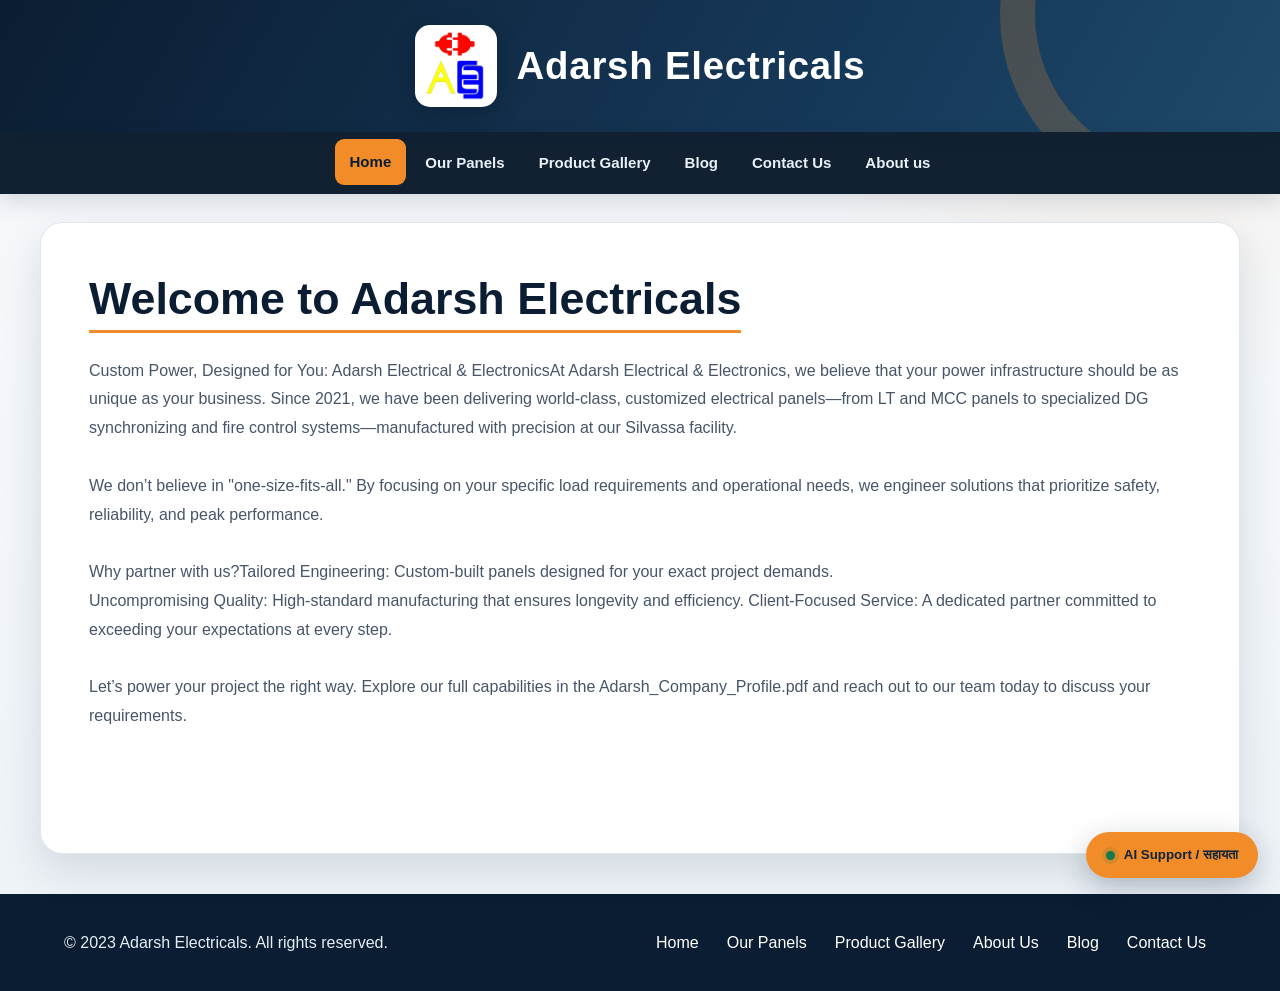
<file: index.html>
<!DOCTYPE html>
<html lang="en">
<head>
    <meta charset="UTF-8">
    <meta name="viewport" content="width=device-width, initial-scale=1.0">
    <title>Main - Adarsh Electricals</title>
    <style>
    .header {
        background-color: #999;
        padding: 20px;
        border-radius: 5px;
        box-shadow: 0 2px 4px rgba(0, 0, 0, 0.1);
        text-align: center;
    }
        .header img{
         width: 100px;
        height: 100px;
        border-radius: 12%;
        margin-right: 10px;
        align-items: left;
        justify-content: left;
        text-align: left;
        vertical-align: middle;
        display: inline-block;
    }
    .content{
        background-color: #333;
        color: white;
        padding: 20px;
        border-radius: 5px;
    }
    .footer {
        background-color: #fff;
        color: black;
        padding: 10px;
        border-radius: 10px;
        height: 100%;
        width: 100%;
        display: flex;
        text-align: center;
    }
    .navigation-bar {
        background-color: #777;
        padding: 10px 0;
        display: inline;
        text-align: center;
        justify-content: center;
        align-items: center;
    }
    .navigation-bar ul{
        list-style: none;
        padding: 0;
        margin: 0;
        display: flex;
        justify-content: center;
        gap: 20px;
    }
    .navigation-bar li{
        margin: 0;
        padding: 0;
    }
    .navigation-bar a{
        text-decoration: none;
        color: red;
    }
    .h1 {
        color: white;
        text-align: center;
    }
     .footer ul {
        list-style: none;
        padding: 0;
        margin: 0;
        display: flex;
        justify-content: center;
        gap: 20px;
    }
     .footer a {
        text-decoration: none;
        color: blue;
    }
    .navigation-bar a:hover {
        color: blue;
        transition: color 0.3s ease;
        text-decoration: underline;
    }
    </style>
    <link rel="stylesheet" href="upgrade.css">
    <script src="upgrade.js" defer></script>

    <link rel="stylesheet" href="support-widget.css">
    <script src="support-config.js" defer></script>
    <script src="support-widget.js" defer></script>
</head>
<body>
    <div class="header">
        <img src="adarsh-logo.jpeg" alt="LOGO" width="100" height="100">
        <h1><u>Adarsh Electricals</u></h1>
    </div>
    <br>
    <div class="navigation-bar">
    <nav>
        <ul>
            <li><a href="index.html">Home</a></li>
            <li><a href="ourpanels.html">Our Panels</a></li>
            <li><a href="productgallery.html">Product Gallery</a></li>
            <li><a href="blog.html">Blog</a></li>
            <li><a href="contactus.html">Contact Us</a></li>
            <li><a href="aboutus.html">About us</a></li>
        </ul>
    </nav>
    </div>
     <br><br>
     <div class="content">
            <h1><u>Welcome to Adarsh Electricals</u></h1>
    <p>Custom Power, Designed for You: Adarsh Electrical & ElectronicsAt Adarsh Electrical & Electronics, we believe that your power infrastructure should be as unique as your business. Since 2021, we have been delivering world-class, customized electrical panels—from LT and MCC panels to specialized DG synchronizing and fire control systems—manufactured with precision at our Silvassa facility.<br><br>  We don’t believe in "one-size-fits-all." By focusing on your specific load requirements and operational needs, we engineer solutions that prioritize safety, reliability, and peak performance.<br><br>  Why partner with us?Tailored Engineering: Custom-built panels designed for your exact project demands.<br>  Uncompromising Quality: High-standard manufacturing that ensures longevity and efficiency.  Client-Focused Service: A dedicated partner committed to exceeding your expectations at every step.<br><br>  Let’s power your project the right way. Explore our full capabilities in the Adarsh_Company_Profile.pdf and reach out to our team today to discuss your requirements.<br><br></p>
    <br>
</div>
    <div class="footer">
        <p>&copy; 2023 Adarsh Electricals. All rights reserved.</p>
        <div class="footer-menue">
            <ul>
                <li><a href="index.html">Home</a></li>
                <li><a href="ourpanels.html">Our Panels</a></li>
                <li><a href="productgallery.html">Product Gallery</a></li>
                <li><a href="aboutus.html">About Us</a></li>
                <li><a href="blog.html">Blog</a></li>
                <li><a href="contactus.html">Contact Us</a></li>
            </ul>
    </div>
</body>
</html>
</file>
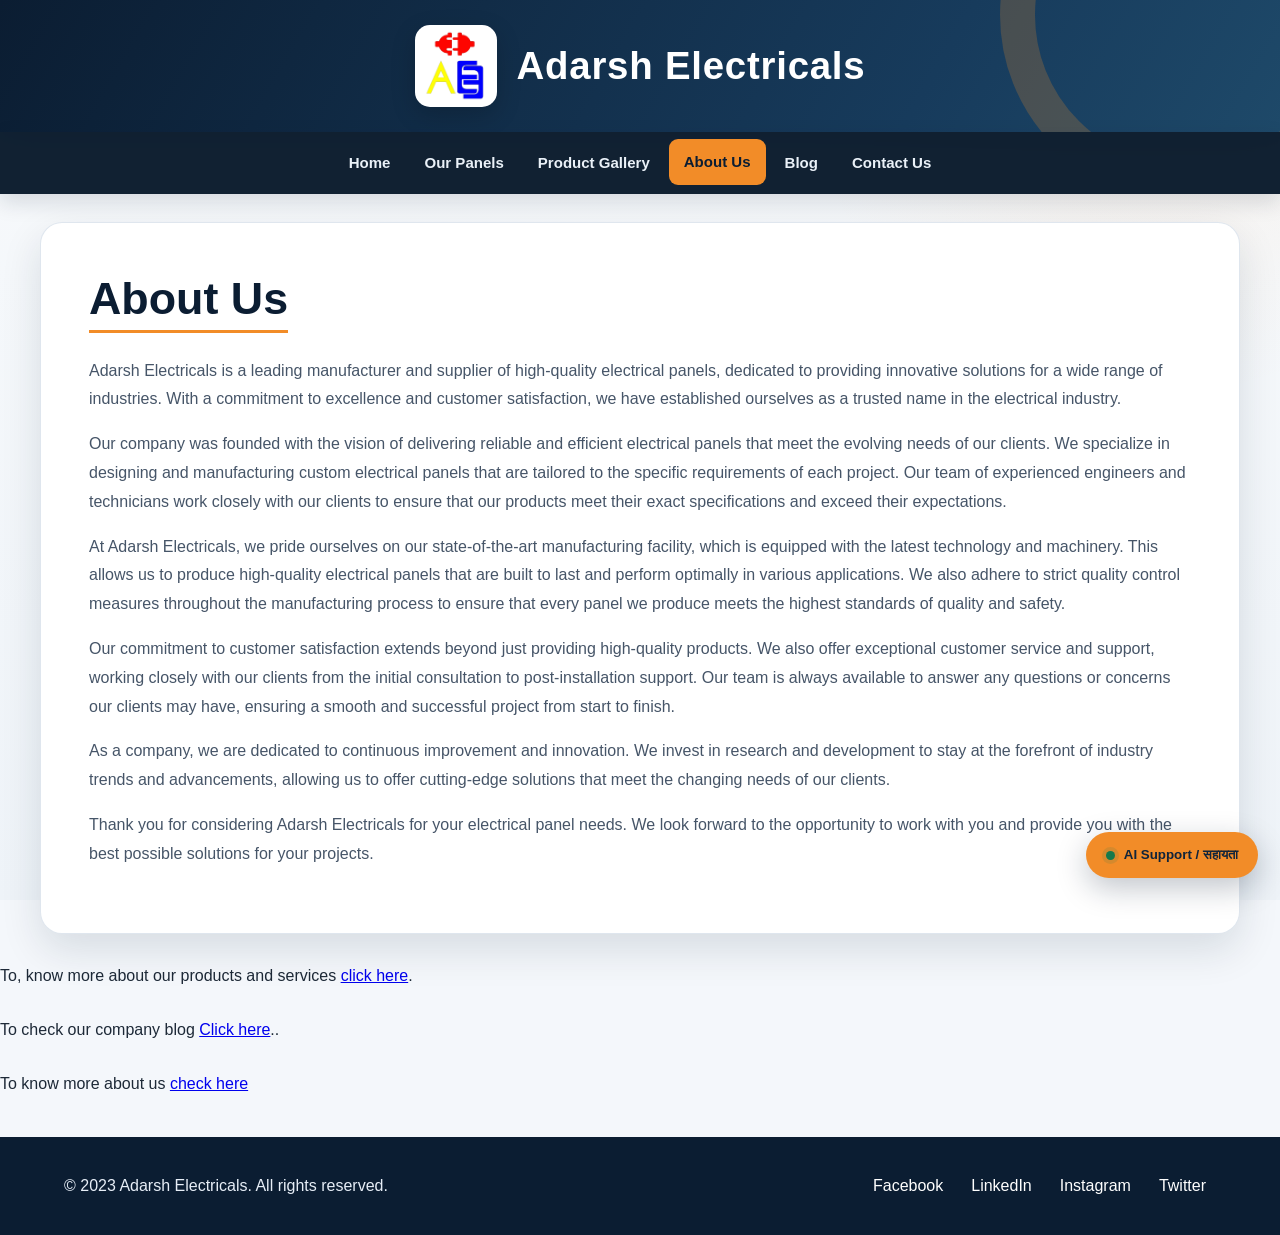
<file: aboutus.html>
<!DOCTYPE html>
<html lang="en">
<head>
    <meta charset="UTF-8">
    <meta name="viewport" content="width=device-width, initial-scale=1.0">
    <title>About Us - Adarsh Electricals</title>
    <style>
    .header {
        background-color: #999;
        padding: 20px;
        border-radius: 5px;
        box-shadow: 0 2px 4px rgba(0, 0, 0, 0.1);
        text-align: center;
    }
        .header img{
         width: 100px;
        height: 100px;
        border-radius: 12%;
        margin-right: 10px;
        align-items: left;
        justify-content: left;
        text-align: left;
        vertical-align: middle;
        display: inline-block;
    }
    .content{
        background-color: #333;
        color: white;
        padding: 20px;
        border-radius: 5px;
    }
    .navigation-bar {
        background-color: #777;
        padding: 10px 0;
        display: inline;
        text-align: center;
        justify-content: center;
        align-items: center;
    }
    .navigation-bar ul{
        list-style: none;
        padding: 0;
        margin: 0;
        display: flex;
        justify-content: center;
        gap: 20px;
    }
    .navigation-bar li{
        margin: 0;
        padding: 0;
    }
    .navigation-bar a{
        text-decoration: none;
        color: red;
    }
    .h1 {
        color: white;
        text-align: center;
    }
    .footer {
        background-color: #555;
        color: white;
        padding: 10px 0;
    }
     .footer ul {
        list-style: none;
        padding: 0;
        margin: 0;
        display: flex;
        justify-content: center;
        gap: 20px;
    }
    .navigation-bar a:hover {
        color: blue;
        transition: color 0.3s ease;
        text-decoration: underline;
    }
    </style>
    <link rel="stylesheet" href="upgrade.css">
    <script src="upgrade.js" defer></script>

    <link rel="stylesheet" href="support-widget.css">
    <script src="support-config.js" defer></script>
    <script src="support-widget.js" defer></script>
</head>
<body>
    <div class="header">
        <img src="adarsh-logo.jpeg" alt="logo" width="100" height="100">
        <h1><u>Adarsh Electricals</u></h1>
    </div>
    <br>
    <div class="navigation-bar">
        <nav>
            <ul>
                <li><a href="index.html">Home</a></li>
                <li><a href="ourpanels.html">Our Panels</a></li>
                <li><a href="productgallery.html">Product Gallery</a></li>
                <li><a href="aboutus.html">About Us</a></li>
                <li><a href="blog.html">Blog</a></li>
                <li><a href="contactus.html">Contact Us</a></li>
            </ul>
        </nav>
    </div>
    <br><br>
    <div class="content">
        <h1><u>About Us</u></h1>
        <p>Adarsh Electricals is a leading manufacturer and supplier of high-quality electrical panels, dedicated to providing innovative solutions for a wide range of industries. With a commitment to excellence and customer satisfaction, we have established ourselves as a trusted name in the electrical industry.</p>
        <p>Our company was founded with the vision of delivering reliable and efficient electrical panels that meet the evolving needs of our clients. We specialize in designing and manufacturing custom electrical panels that are tailored to the specific requirements of each project. Our team of experienced engineers and technicians work closely with our clients to ensure that our products meet their exact specifications and exceed their expectations.</p>
        <p>At Adarsh Electricals, we pride ourselves on our state-of-the-art manufacturing facility, which is equipped with the latest technology and machinery. This allows us to produce high-quality electrical panels that are built to last and perform optimally in various applications. We also adhere to strict quality control measures throughout the manufacturing process to ensure that every panel we produce meets the highest standards of quality and safety.</p>
        <p>Our commitment to customer satisfaction extends beyond just providing high-quality products. We also offer exceptional customer service and support, working closely with our clients from the initial consultation to post-installation support. Our team is always available to answer any questions or concerns our clients may have, ensuring a smooth and successful project from start to finish.</p>
        <p>As a company, we are dedicated to continuous improvement and innovation. We invest in research and development to stay at the forefront of industry trends and advancements, allowing us to offer cutting-edge solutions that meet the changing needs of our clients.</p>
        <p>Thank you for considering Adarsh Electricals for your electrical panel needs. We look forward to the opportunity to work with you and provide you with the best possible solutions for your projects.</p>
    </div>
    <br>
 <div class="links">


    <p>To, know more about our products and services <a href="ourpanels.html">click here</a>.<br><br>
    To check our company blog <a href="blog.html">Click here</a>..<br><br>
    To know more about us <a href="aboutus.html">check here</a></p>
    </div>
    <br>
    <div class="footer">
        <p>&copy; 2023 Adarsh Electricals. All rights reserved.</p>
        <ul>
            <li><a href="https://www.facebook.com/AdarshElectricals">Facebook</a></li>
            <li><a href="https://www.linkedin.com/company/adarsh-electricals/">LinkedIn</a></li>
            <li><a href="https://www.instagram.com/adarsh_electricals/">Instagram</a></li>
            <li><a href="https://twitter.com/adarsh_electricals">Twitter</a></li>
        </ul>
    </div>
    <br>

</body>
</html>
</file>
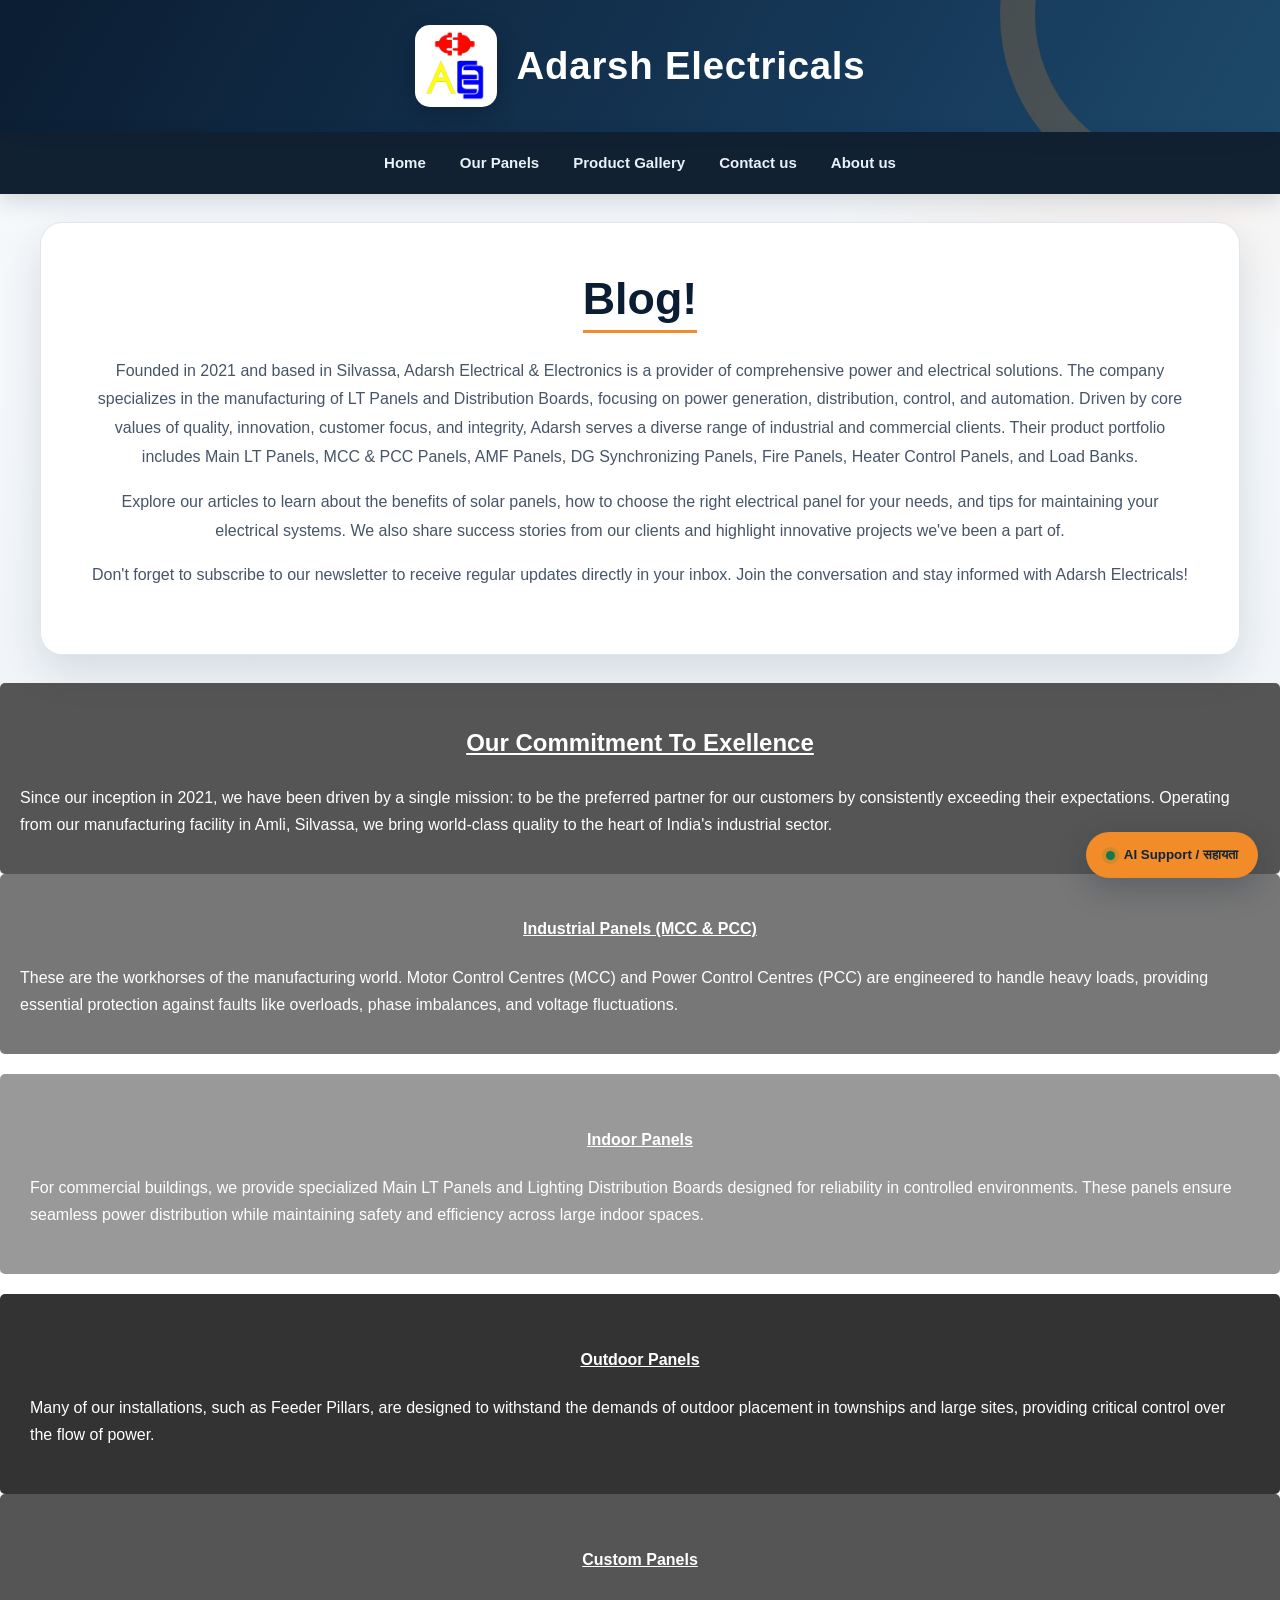
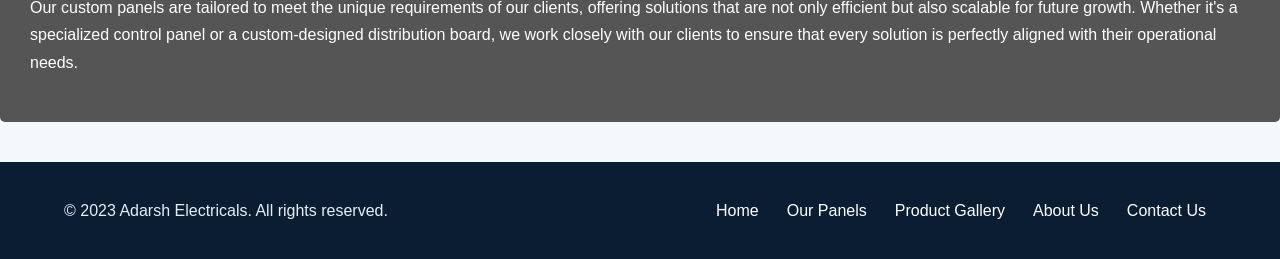
<file: blog.html>
<!DOCTYPE html>
<html lang="en">
<head>
    <meta charset="UTF-8">
    <meta name="viewport" content="width=device-width, initial-scale=1.0">
    <title>Blog - Adarsh Electricals</title>
    <style>
.header {
        background-color: #999;
        padding: 20px;
        border-radius: 5px;
        box-shadow: 0 2px 4px rgba(0, 0, 0, 0.1);
        text-align: center;
    }
        .header img{
         width: 100px;
        height: 100px;
        border-radius: 12%;
        margin-right: 10px;
        align-items: left;
        justify-content: left;
        text-align: left;
        vertical-align: middle;
        display: inline-block;
    }
    .content{
        background-color: #333;
        color: white;
        padding: 20px;
        border-radius: 5px;
    }
    .content h1 {
        color: white;
        text-align: center;
    }
    .content p {
        color: white;
        text-align: center;
    }
    .footer {
        background-color: #555;
        color: white;
        padding: 20px;
        border-radius: 5px;
        text-align: center;
    }
    .footer ul {
        list-style: none;
        padding: 0;
        margin: 0;
        display: flex;
        justify-content: center;
        gap: 20px;
    }
     .navigation-bar {
        background-color: #777;
        padding: 10px 0;
        display: inline;
        text-align: center;
        justify-content: center;
        align-items: center;
    }
    .navigation-bar {
        background-color: #777;
        padding: 10px 0;
        display: inline;
        text-align: center;
        justify-content: center;
        align-items: center;
        color:red;
    }
    .navigation-bar ul{
        list-style: none;
        padding: 0;
        margin: 0;
        display: flex;
        justify-content: center;
        gap: 20px;
        color:red;
    }
    .navigation-bar li{
        margin: 0;
        padding: 0;
    }
    .navigation-bar a{
        text-decoration: none;
        color: red;
    }
    .navigation-bar a:hover {
        color: blue;
        transition: color 0.3s ease;
        text-decoration: underline;
    }
    .promises{
        background-color: #555;
        color: white;
        padding: 20px;
        border-radius: 5px;
    }
    .industrial-panels{
        background-color: #777;
        color: white;
        padding: 20px;
        border-radius: 5px;
    }
    .indoor-panels{
        background-color: #999;
        color: white;
        padding: 30px;
        border-radius: 5px;
    }
    .outdoor-panels{
        background-color: #333;
        color: white;
        padding: 30px;
        border-radius: 5px;
    }
    .custom-panels{
        background-color: #555;
        color: white;
        padding: 30px;
        border-radius: 5px;
    }
    .h1, h2, h3, h4 {
        color: white;
        text-align: center;
    }
    .p {
        color: white;
        text-align: center;
    }
    .panels {
        display: flex;
        flex-direction: column;
        gap: 20px;
        background-color:#fff;
    }
     .footer ul {
        list-style: none;
        padding: 0;
        margin: 0;
        display: flex;
        justify-content: center;
        gap: 20px;
    }
     .footer ul li {
        margin: 0;
        padding: 0;
    }
     .footer ul li a {
        text-decoration: none;
        color: white;
    }
     .footer ul li a:hover {
        color: red;
        transition: color 0.3s ease;
        text-decoration: underline;
    }
     .container {
        background-color: red;
        color: white;
        padding: 20px;
        border-radius: 5px;
    }
    </style>
    <link rel="stylesheet" href="upgrade.css">
    <script src="upgrade.js" defer></script>

    <link rel="stylesheet" href="support-widget.css">
    <script src="support-config.js" defer></script>
    <script src="support-widget.js" defer></script>
</head>
<body>
    <div class="header">
        <img src="adarsh-logo.jpeg" alt="logo" width="100" height="100">
        <h1><u>Adarsh Electricals</u></h1>
    </div>
    <br>
    <div class="navigation-bar">
          <nav>
            <ul>
                <li><a href="index.html">Home</a></li>
                <li><a href="ourpanels.html">Our Panels</a></li>
                <li><a href="productgallery.html">Product Gallery</a></li>
                <li><a href="contactus.html">Contact us</a></li>
                <li><a href="aboutus.html">About us</a></li>
                
            </ul>
        </nav>
        </div>
    
    <br>
    <div class="content">
        <h1><u>Blog!</u></h1>
        <p>Founded in 2021 and based in Silvassa, Adarsh Electrical & Electronics is a provider of comprehensive power and electrical solutions. The company specializes in the manufacturing of LT Panels and Distribution Boards, focusing on power generation, distribution, control, and automation. Driven by core values of quality, innovation, customer focus, and integrity, Adarsh serves a diverse range of industrial and commercial clients. Their product portfolio includes Main LT Panels, MCC & PCC Panels, AMF Panels, DG Synchronizing Panels, Fire Panels, Heater Control Panels, and Load Banks.</p>
        <p>Explore our articles to learn about the benefits of solar panels, how to choose the right electrical panel for your needs, and tips for maintaining your electrical systems. We also share success stories from our clients and highlight innovative projects we've been a part of.</p>
        <p>Don't forget to subscribe to our newsletter to receive regular updates directly in your inbox. Join the conversation and stay informed with Adarsh Electricals!</p>
    </div>
    <br>
    <div class="promises">
        <h2><u>Our Commitment To Exellence</u></h2>
        <p>Since our inception in 2021, we have been driven by a single mission: to be the preferred partner for our customers by consistently exceeding their expectations. Operating from our manufacturing facility in Amli, Silvassa, we bring world-class quality to the heart of India's industrial sector.</p>
    </div>
    <br>
    <div class="panels">
        <div class="industrial-panels">
        <h4><u>Industrial Panels (MCC & PCC)</u></h4>
        <p>These are the workhorses of the manufacturing world. Motor Control Centres (MCC) and Power Control Centres (PCC) are engineered to handle heavy loads, providing essential protection against faults like overloads, phase imbalances, and voltage fluctuations.</p>  
    </div>
        
        <div class="indoor-panels">
            <h4><u>Indoor Panels</u></h4>
            <p>For commercial buildings, we provide specialized Main LT Panels and Lighting Distribution Boards designed for reliability in controlled environments. These panels ensure seamless power distribution while maintaining safety and efficiency across large indoor spaces.</p>
        </div>

        <div class="outdoor-panels">
            <h4><u>Outdoor Panels</u></h4>
                <p>Many of our installations, such as Feeder Pillars, are designed to withstand the demands of outdoor placement in townships and large sites, providing critical control over the flow of power.</p>
    </div>
    </div>
    <br>
    <div class="custom-panels">
        <h4><u>Custom Panels</u></h4>
        <p>Our custom panels are tailored to meet the unique requirements of our clients, offering solutions that are not only efficient but also scalable for future growth. Whether it's a specialized control panel or a custom-designed distribution board, we work closely with our clients to ensure that every solution is perfectly aligned with their operational needs.</p>
    </div>
    <br>
    <div class="footer">
        <p>&copy; 2023 Adarsh Electricals. All rights reserved.</p>
        <div class="footer-menue">
            <ul>
                <li><a href="index.html">Home</a></li>
                <li><a href="ourpanels.html">Our Panels</a></li>
                <li><a href="productgallery.html">Product Gallery</a></li>
                <li><a href="aboutus.html">About Us</a></li>
                <li><a href="contactus.html">Contact Us</a></li>
            </ul>
        </div>
    </div>
    
</body>
</html>
</file>
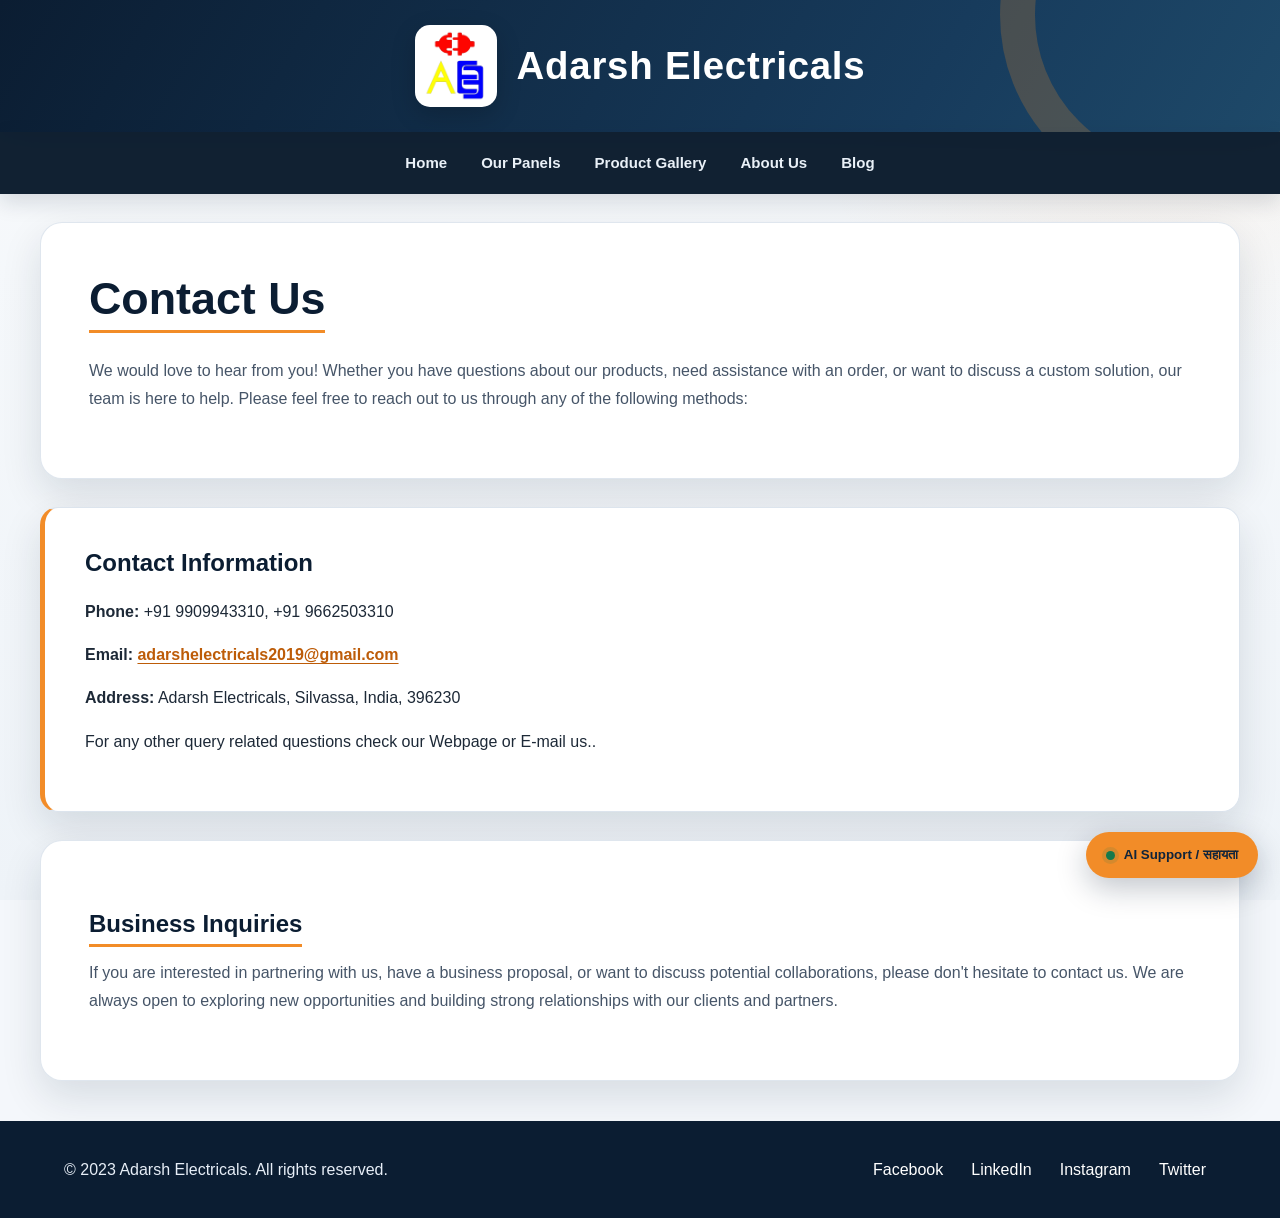
<file: contactus.html>
<!DOCTYPE html>
<html lang="en">
<head>
    <meta charset="UTF-8">
    <meta name="viewport" content="width=device-width, initial-scale=1.0">
    <title>Contactus - Adarsh Electricals</title>
<style>
    .contact-info {
        background-color: #999;
        padding: 20px;
        border-radius: 5px;
        box-shadow: 0 2px 4px rgba(0, 0, 0, 0.1);
    }
    .content {
        margin-bottom: 20px;
        background-color: #333;
        color: white;
        padding: 20px;
        border-radius: 5px;

    }
    .header {
        background-color: #555;
        color: white;
        padding: 10px 0;
        text-align: center;
    }
    .header img{
         width: 100px;
        height: 100px;
        border-radius: 12%;
        margin-right: 10px;
        align-items: left;
        justify-content: left;
        text-align: left;
        vertical-align: middle;
        display: inline-block;
    }
    .navigation-bar {
        background-color: #777;
        padding: 10px 0;
        display: inline;
        text-align: center;
        justify-content: center;
        align-items: center;
    }
    .navigation-bar ul {
        list-style: none;
        padding: 0;
        margin: 0;
        display: flex;
        justify-content: center;
        gap: 20px;
    }
    .navigation-bar li {
        margin: 0;
        padding: 0;
    }
    .navigation-bar a {
        text-decoration: none;
        color: blue;
    }
    .navigation-bar a:hover {
        color: red;
        transition: color 0.3s ease;
        text-decoration: underline;
    }
    .footer {
        background-color: #555;
        color: white;
        padding: 10px 0;
        text-align: left;
        position: relative;
        bottom: 0;
        width: 100%;
        display: flex
    }
    .footer-menue {
        background-color: #777;
        padding: 10px 0;
        display: inline;
        text-align: center;
        justify-content: center;
        align-items: center;
    
</style>
    <link rel="stylesheet" href="upgrade.css">
    <script src="upgrade.js" defer></script>

    <link rel="stylesheet" href="support-widget.css">
    <script src="support-config.js" defer></script>
    <script src="support-widget.js" defer></script>
</head>
<body>
    <div class="header">
        <img src="adarsh-logo.jpeg" alt="Logo" width="100" height="100">
        <h1>Adarsh Electricals</h1>
    </div>
    <br>
    <div class="navigation-bar">
        
    <nav>
        <ul>
            <li><a href="index.html">Home</a></li>
            <li><a href="ourpanels.html">Our Panels</a></li>
            <li><a href="productgallery.html">Product Gallery</a></li>
            <li><a href="aboutus.html">About Us</a></li>
            <li><a href="blog.html">Blog</a></li>
        </ul>
    </nav>
    </div>
     <br><br>
     <div class="content">
            <h1><u>Contact Us</u></h1>
    <p>We would love to hear from you! Whether you have questions about our products, need assistance with an order, or want to discuss a custom solution, our team is here to help. Please feel free to reach out to us through any of the following methods:</p>
    </div>

    <div class="contact-info">
        <h2>Contact Information</h2>
        <p><strong>Phone:</strong> +91 9909943310, +91 9662503310</p>
        <p><strong>Email:</strong>
            <a href="mailto:adarshelectricals2019@gmail.com">adarshelectricals2019@gmail.com</a>
        </p>
        <p><strong>Address:</strong> Adarsh Electricals, Silvassa, India, 396230</p>
        <p>For any other query related questions check our Webpage or E-mail us..</p>
    </div>

    <div class="content">
        <h2><u>Business Inquiries</u></h2>
        <p>If you are interested in partnering with us, have a business proposal, or want to discuss potential collaborations, please don't hesitate to contact us. We are always open to exploring new opportunities and building strong relationships with our clients and partners.</p>
    </div>
    <div class="footer">
        <p>&copy; 2023 Adarsh Electricals. All rights reserved.</p>
        <ul>
            <li><a href="https://www.facebook.com/AdarshElectricals">Facebook</a></li>
            <li><a href="https://www.linkedin.com/company/adarsh-electricals/">LinkedIn</a></li>
            <li><a href="https://www.instagram.com/adarsh_electricals/">Instagram</a></li>
            <li><a href="https://twitter.com/adarsh_electricals">Twitter</a></li>
        </ul>
    </div>
    </body>
</html>
</file>
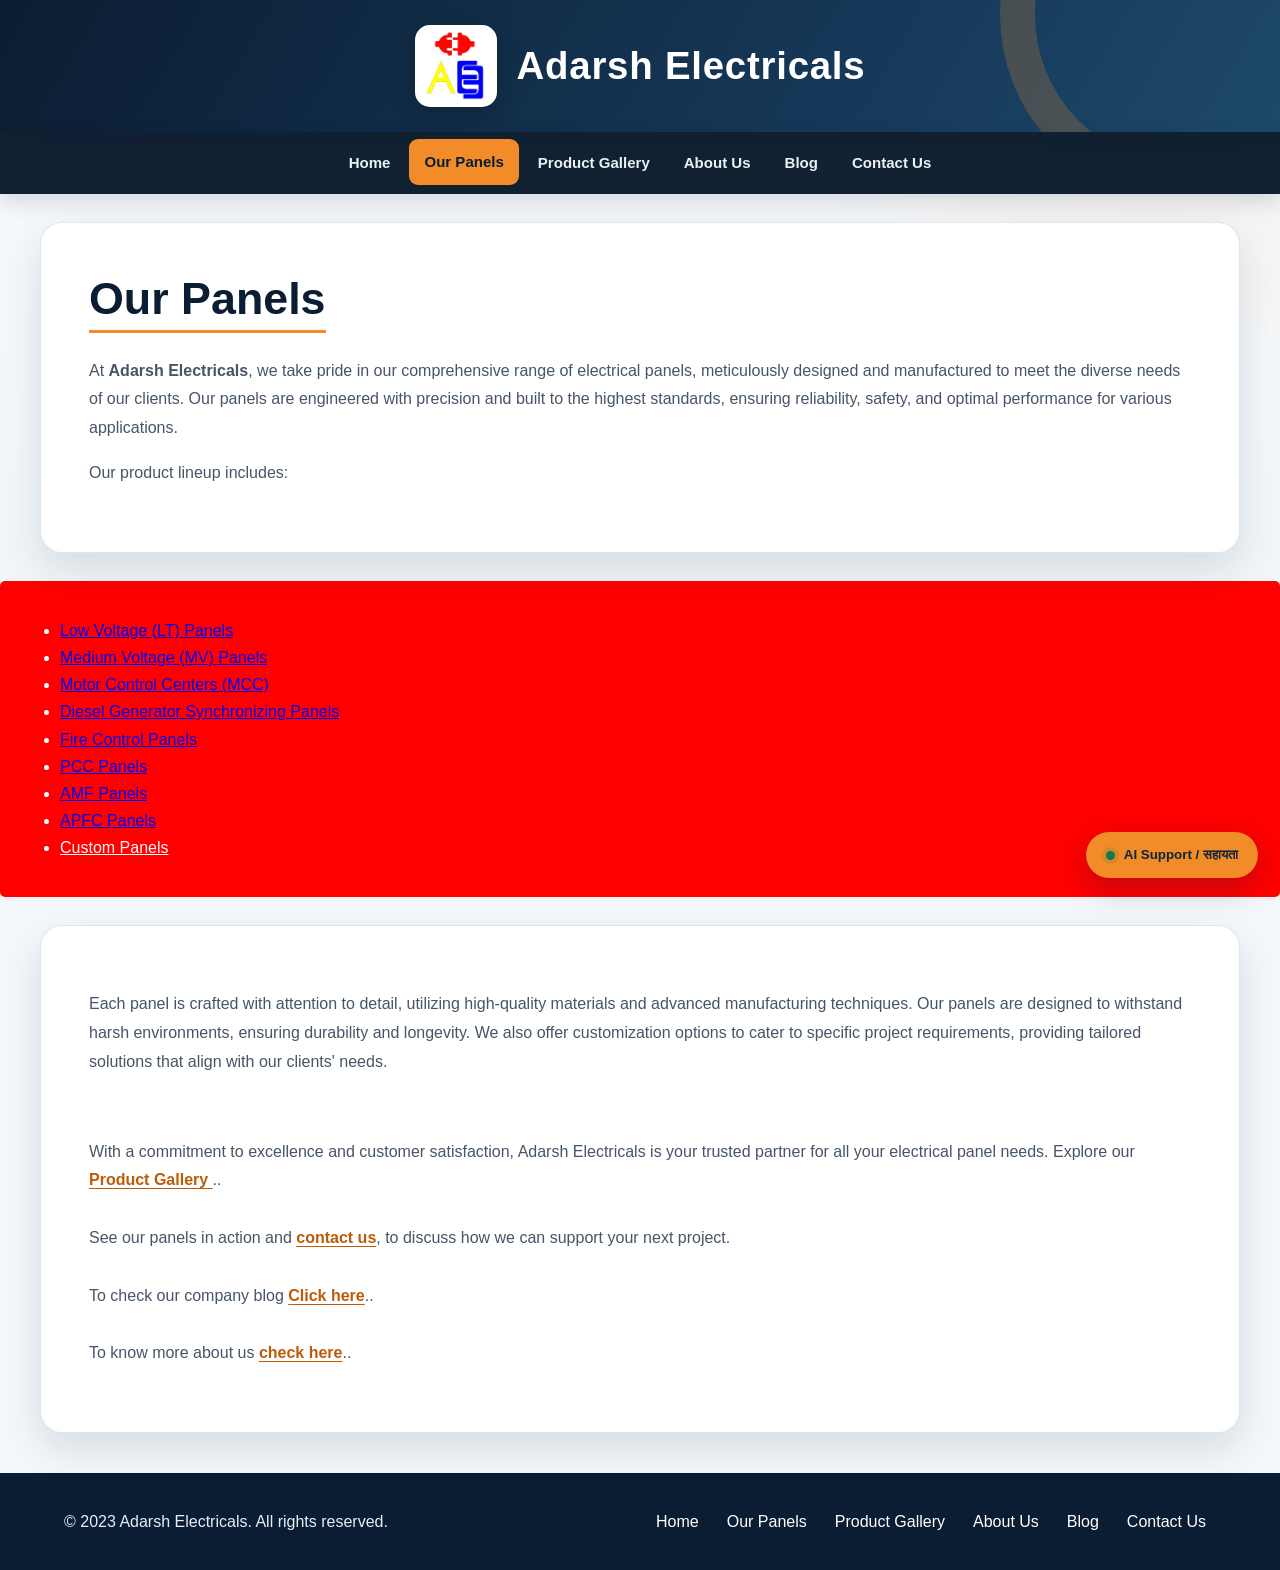
<file: ourpanels.html>
<!DOCTYPE html>
<html lang="en">
<head>
    <meta charset="UTF-8">
    <meta name="viewport" content="width=device-width, initial-scale=1.0">
    <title>Our Panels - Adarsh Electricals</title>
    <style>
    .header {
        background-color: #999;
        padding: 20px;
        border-radius: 5px;
        box-shadow: 0 2px 4px rgba(0, 0, 0, 0.1);
        text-align: center;
    }
        .header img{
         width: 100px;
        height: 100px;
        border-radius: 12%;
        margin-right: 10px;
        align-items: left;
        justify-content: left;
        text-align: left;
        vertical-align: middle;
        display: inline-block;
    }
    .content{
        background-color: #333;
        color: white;
        padding: 20px;
        border-radius: 5px;
    }
    .navigation-bar {
        background-color: #666;
        padding: 10px 0;
        display: inline;
        text-align: center;
        justify-content: center;
        align-items: center;
    }
    .navigation-bar ul{
        list-style: none;
        padding: 0;
        margin: 0;
        display: flex;
        justify-content: center;
        gap: 20px;
    }
    .navigation-bar li{
        margin: 0;
        padding: 0;
    }
    .navigation-bar a{
        text-decoration: none;
        color: red;
    }
    .h1 {
        color: white;
        text-align: center;
    }
    .footer {
        background-color: #555;
        color: white;
        padding: 10px 0;
        height: 100%;
        width: 100%;
        display: flex;
        border-radius: 5px;
        text-align: center;
        justify-content: center;
        align-items: center;
    }
     .footer ul {
        list-style: none;
        padding: 10px;
        margin: 5px;
        display: flex;
        justify-content: center;
        gap: 20px;
    }
     .footer ul li {
        margin: 0;
        padding: 0;
    }
     .footer ul li a {
        text-decoration: none;
        color: white;
    }
     .footer ul li a:hover {
        color: red;
        transition: color 0.3s ease;
        text-decoration: underline;
    }
     .container {
        background-color: red;
        color: white;
        padding: 20px;
        border-radius: 5px;
        text-decoration: underline;
     }
     .navigation-bar a:hover{
        color: blue;
        transition: color 0.3s ease;
        text-decoration: underline;
     }
        .a {
            color=blue;
        }
    </style>
    <link rel="stylesheet" href="upgrade.css">
    <script src="upgrade.js" defer></script>

    <link rel="stylesheet" href="support-widget.css">
    <script src="support-config.js" defer></script>
    <script src="support-widget.js" defer></script>
</head>
<body>
    <div class="header">
        <img src="adarsh-logo.jpeg" alt="LOGO" widht="100" height="100">
        <h1><u>Adarsh Electricals</u></h1>
    </div>
    <br>
    <div class="navigation-bar">
    <nav>
        <ul>
            <li><a href="index.html">Home</a></li>
            <li><a href="ourpanels.html">Our Panels</a></li>
            <li><a href="productgallery.html">Product Gallery</a></li>
            <li><a href="aboutus.html">About Us</a></li>
            <li><a href="blog.html">Blog</a></li>
            <li><a href="contactus.html">Contact Us</a></li>
        </ul>
    </nav>
    </div>
        <br>
     <div class="content">
             <h1><u>Our Panels</u></h1>
    <p>At <b>Adarsh Electricals</b>, we take pride in our comprehensive range of electrical panels, meticulously designed and manufactured to meet the diverse needs of our clients. Our panels are engineered with precision and built to the highest standards, ensuring reliability, safety, and optimal performance for various applications.</p>
    <p>Our product lineup includes:</p>
    </div>
    <br>
    <div class="container">
    <ul>
        <li><a href="productgallery.html#LTpanels">Low Voltage (LT) Panels</a></li>
        <li><a href="productgallery.html#gallery#medium">Medium Voltage (MV) Panels</a></li>
        <li><a href="productgallery.html#MCC">Motor Control Centers (MCC)</a></li>
        <li><a href="productgallery.html">Diesel Generator Synchronizing Panels</a></li>
        <li><a href="productgallery.html">Fire Control Panels</a></li>
        <li><a href="productgallery.html">PCC Panels</a></li>
        <li><a href="productgallery.html">AMF Panels</a></li>
        <li><a href="productgallery.html#MCC">APFC Panels</a></li>
        <li>Custom Panels</li>
    </ul>
    </div>
        <br>
        <div class="content">
    <p>Each panel is crafted with attention to detail, utilizing high-quality materials and advanced manufacturing techniques. Our panels are designed to withstand harsh environments, ensuring durability and longevity. We also offer customization options to cater to specific project requirements, providing tailored solutions that align with our clients' needs.</p> <br>
    <p>With a commitment to excellence and customer satisfaction, Adarsh Electricals is your trusted partner for all your electrical panel needs. Explore our <a href="productgallery.html">Product Gallery </a>.. <br><br> See our panels in action and <a href="contactus.html">contact us</a>, to discuss how we can support your next project. <br><br>To check our company blog <a href="blog.html">Click here</a>..<br><br> To know more about us <a href="aboutus.html">check here</a>..</p>
        </div>
        <br>
        <div class="footer">
        <p>&copy; 2023 Adarsh Electricals. All rights reserved.</p>
        <div class="footer-menue">
            <ul>
                <li><a href="index.html">Home</a></li>
                <li><a href="ourpanels.html">Our Panels</a></li>
                <li><a href="productgallery.html">Product Gallery</a></li>
                <li><a href="aboutus.html">About Us</a></li>
                <li><a href="blog.html">Blog</a></li>
                <li><a href="contactus.html">Contact Us</a></li>
            </ul>
    </div>
        </div>
</body>
</html>
</file>
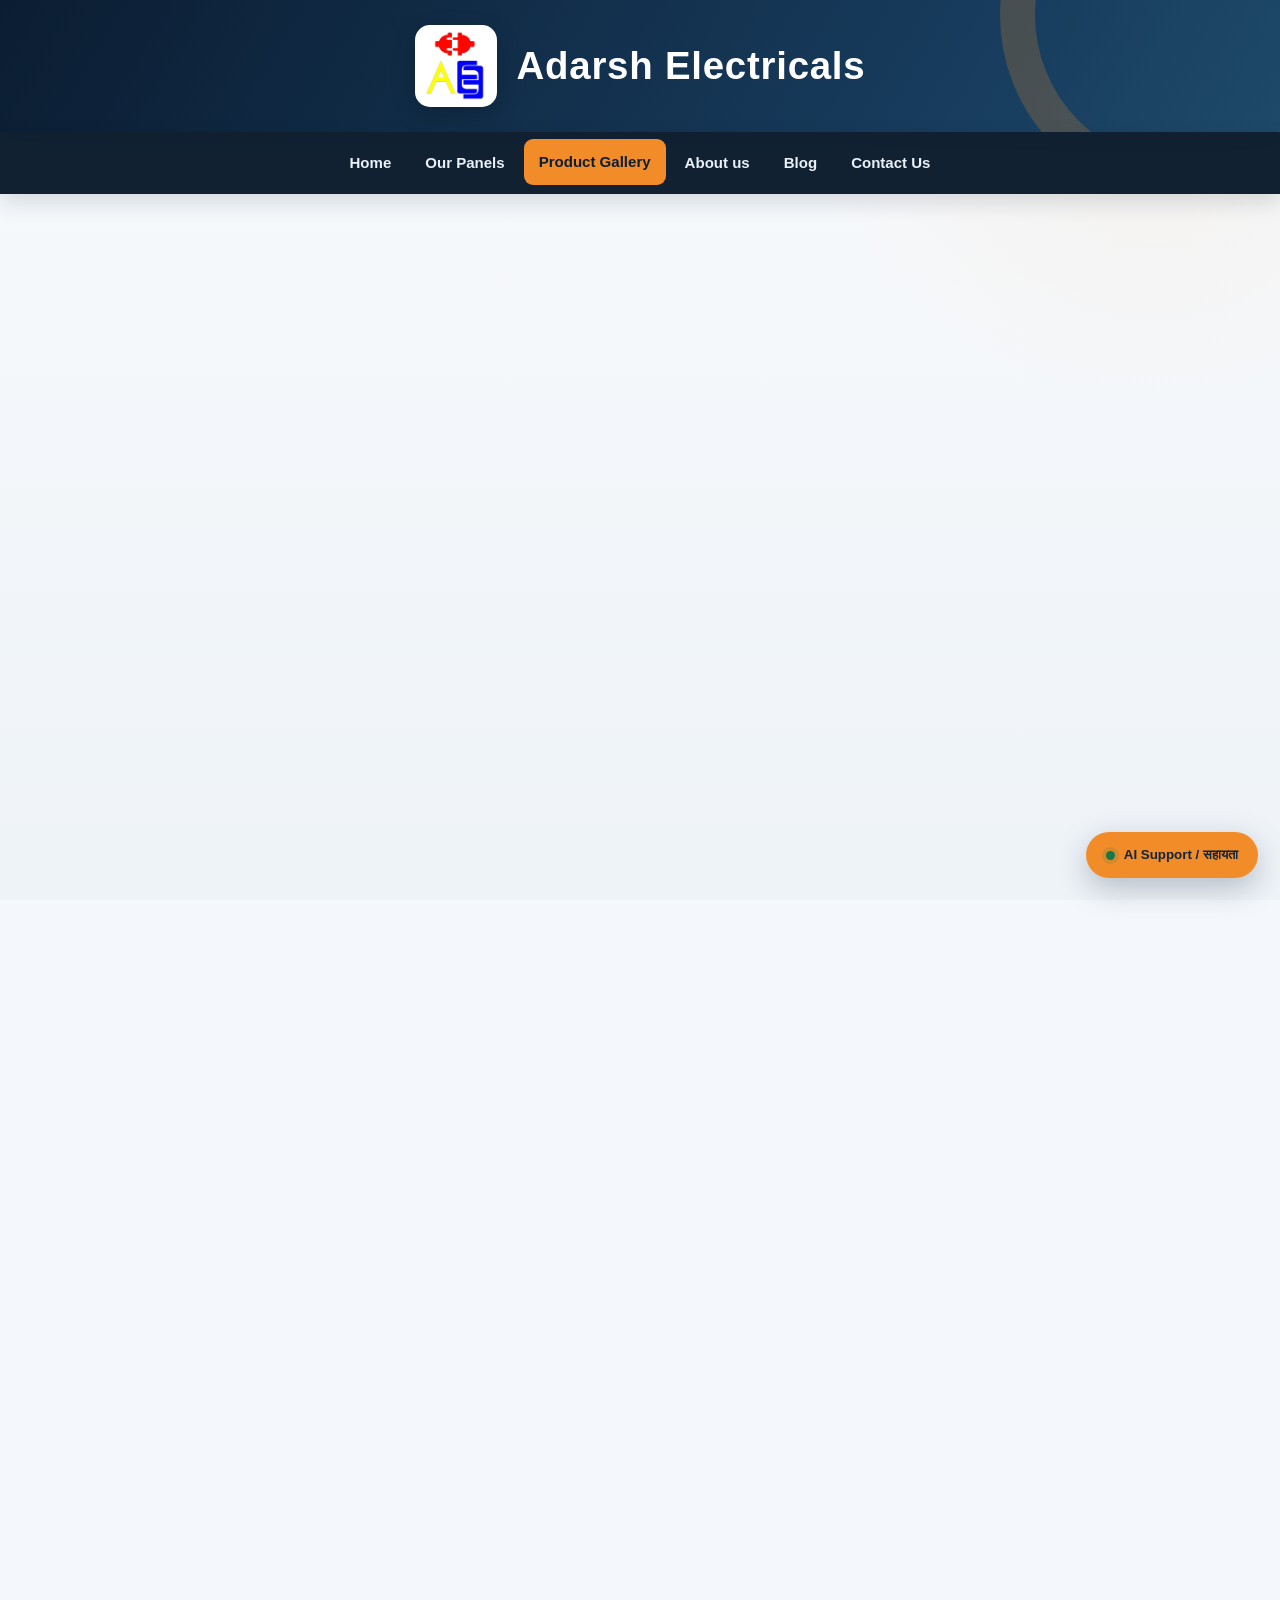
<file: productgallery.html>
<!DOCTYPE html>
<html lang="en">
<head>
    <meta charset="UTF-8">
    <meta name="viewport" content="width=device-width, initial-scale=1.0">
    <title>Product Gallery - Adarsh Electricals</title>
    <style>
    .header {
        background-color: #999;
        padding: 20px;
        border-radius: 5px;
        box-shadow: 0 2px 4px rgba(0, 0, 0, 0.1);
        text-align: center;
    }
    .header img{
         width: 100px;
        height: 100px;
        border-radius: 12%;
        margin-right: 10px;
        align-items: left;
        justify-content: left;
        text-align: left;
        vertical-align: middle;
        display: inline-block;
    }
     .content{
        background-color: #333;
        color: white;
        padding: 20px;
        border-radius: 5px;
    }
    .navigation-bar {
        background-color: #666;
        padding: 10px 0;
        display: inline;
        text-align: center;
        justify-content: center;
        align-items: center;
    }   
    .navigation-bar ul{
        list-style: none;
        padding: 0;
        margin: 0;
        display: flex;
        justify-content: center;
        gap: 20px;
    }
    .navigation-bar li{
        margin: 0;
        padding: 0;
    }
    .navigation-bar a{
        text-decoration: none;
        color: red;
    }
    .navigation-bar a:hover {
        color: blue;
        transition: color 0.3s ease;
        text-decoration: underline;
     }
    .h1 {
        color: white;
        text-align: center;
    }
    .gallery .image{
        display: flex;
        justify-content: center;
        align-items: center;
}
.gallery {
    text-align: center;
}
.gallery h4 {
    color: red;
    text-align: left;
}
.gallery h3 {
    color: white;
    text-align: center;
    color:aquamarine;
}

.footer {
        background-color: #555;
        color: white;
        padding: 20px;
        height: 100%;
        width: 100%;
        border-radius: 5px;
    }
    .footer ul {
        list-style: none;
        padding: 0;
        margin: 0;
        display: flex;
        justify-content: center;
        gap: 20px;
    }
    .footer a {
        text-decoration: none;
        color: blue;
    }
    .footer a:hover {
        color: red;
        transition: color 0.3s ease;
        text-decoration: underline;
    }
    .footer linearGradient {
        text-align: center;
    }

    </style>
    <link rel="stylesheet" href="upgrade.css">
    <script src="upgrade.js" defer></script>

    <link rel="stylesheet" href="support-widget.css">
    <script src="support-config.js" defer></script>
    <script src="support-widget.js" defer></script>
</head>
<body>
    <div class="header">
        <img src="adarsh-logo.jpeg" alt="LOGO" width="100" height="100">
        <h1><u>Adarsh Electricals</u></h1>
    </div>
    <br>
    <div class="navigation-bar">
 <nav>
        <ul>
            <li><a href="index.html">Home</a></li>
            <li><a href="ourpanels.html">Our Panels</a></li>
            <li><a href="productgallery.html">Product Gallery</a></li>
            <li><a href="aboutus.html">About us</a></li>
            <li><a href="blog.html">Blog</a></li>
            <li><a href="contactus.html">Contact Us</a></li>
        </ul>
    </nav>
    </div>
     <br>
     <div class="content">
            
    <h1><u>Product Gallery</u></h1>
    <div class="gallery">
        <div class="LTpanels">
            <h3><u>Low Voltage (LT) Panels</u></h3>
            <div class="image">
            <img src="lt-panel.webp" alt="LT Panels" width="300" height="300">
            </div>
            <h4>The Backbone of Modern Facility Power: A Deep Dive into Low Voltage (LT) Panels:-</h4>
            <p>In the intricate world of electrical infrastructure, Low Voltage (LT) panels are the unsung heroes. While high-voltage transformers and massive generators often grab the headlines, the LT panel is where the rubber meets the road. It is the critical interface between the high-power utility supply and the equipment, lights, and systems that keep a modern commercial or industrial facility running.</p>
            <br>
            <h4><u>What is an LT Panel?</u></h4>
            <p>By definition, a Low Voltage panel is an electrical distribution board designed to operate at voltages below 1,000V AC. It serves as the primary distribution hub for a facility. Power enters the panel from a transformer or a secondary source, and from there, it is branched out into various smaller circuits that feed offices, production lines, HVAC systems, and lighting.</p>
            <br>
            <h4><u>Core Components and Functionality:-</u></h4>
            <p>An LT panel is far more than just a metal box with wires; it is a sophisticated assembly of protective and switching devices. The architecture typically includes:</p>
            <ul>
                <li><strong>Incoming Circuit Breaker:</strong> This is the first line of defense, protecting the entire panel from overloads and short circuits.</li>
                <li><strong>Busbars:</strong> These are conductive bars that distribute power to the various outgoing circuits. They are designed to handle high current loads efficiently.</li>
                <li><strong>Outgoing Circuit Breakers:</strong> Each circuit that branches out from the panel is protected by its own circuit breaker, ensuring localized protection.</li>
                <li><strong>Control and Monitoring Devices:</strong> Modern LT panels often include digital meters, remote monitoring capabilities, and even smart controls for energy management.</li>
            </ul>
            <br>
            <h4>The Critical Role of Protection:-</h4>
            <p>The most vital function of an LT panel is fault protection. Electrical systems are prone to overloads and short circuits. If these are not managed, the resulting surge can melt cables, destroy expensive machinery, and pose a severe fire risk.
<br><br>
LT panels act as a safety barrier. When a fault is detected—whether it’s a momentary surge or a sustained short circuit—the internal breakers trip instantly, isolating the faulty branch from the rest of the electrical system. This "selective coordination" ensures that a problem in a single office cubicle or one specific motor doesn't shut down the entire manufacturing plant.</p>
        <h4><u>Why Quality Matters?</u></h4>
        <p>Because LT panels are the primary distribution point for a building's daily operations, their reliability is paramount. A poorly designed panel with inferior components leads to voltage drops, "nuisance tripping" of breakers, and high maintenance costs. Investing in a robust, well-engineered LT panel is not just an equipment choice; it is an investment in operational continuity.
<br><br>

        As we move toward smarter facilities, the role of the LT panel is evolving. We are now seeing "Smart Panels" equipped with IoT-enabled sensors that send alerts directly to a smartphone if a connection begins to overheat or if energy consumption patterns suggest a machine is nearing a failure. By integrating safety, distribution, and intelligence, the humble LT panel remains the absolute cornerstone of electrical reliability.</p>
    </div>
    <br>
    <div class="medium">
        <h3><u>Medium Voltage (MV) Panels</u></h3>
        <div class="image">
        <img src="medium_voltage.webp" alt="MV Panels" width="300" height="300">
        </div>
        <h4>The Gatekeepers of Power: Understanding Medium Voltage (MV) Panels</h4>
        <p>In the hierarchy of electrical distribution, Medium Voltage (MV) panels occupy a critical position. They are the transition point between the high-voltage transmission grid—where power is moved across vast distances—and the low-voltage systems that operate our equipment, lights, and day-to-day machinery. While Low Voltage (LT) panels handle the "last mile" of distribution, MV panels are the backbone that manages the primary intake for industrial plants, large commercial complexes, and data centers.</p>
        <br>
        <h4><u>What Defines Medium Voltage?</u></h4>
        <p>In the electrical industry, "Medium Voltage" typically refers to systems operating between 1,000V (1kV) and 35kV (35,000V). Because this voltage level carries significantly more energy than standard building power, the equipment used to manage it is built with much higher safety margins, advanced arc-quenching technologies, and specialized insulating materials.</p>
        <br>
        <h4><u>The Anatomy of an MV Panel:-</u></h4>
        <p>An MV panel is more than a distribution point; it is a high-tech safety and switching environment. Because at these voltages, air itself can become a conductor, the design must be extremely precise:</p>
        <ul>
            <li><strong>Switchgear Enclosures:</strong>These are usually metal-clad, reinforced steel structures designed to withstand the immense heat and pressure of an internal arc fault.</li>
            <br>
            <li><strong>Circuit Breakers:</strong>Unlike the smaller breakers in an LT panel, MV circuit breakers are heavy-duty units. They often utilize Vacuum Circuit Breakers (VCBs) or SF6 (Sulfur Hexafluoride) gas-insulated systems. When a breaker opens to cut power, a spark (arc) is created. These technologies are specifically designed to extinguish that arc in milliseconds, preventing equipment destruction.</li>
            <br>
            <li><strong>Protection Relays:</strong> These are the "brains" of the panel. They constantly monitor voltage, current, and frequency. If they detect a system anomaly—such as a phase-to-phase short or a ground fault—they trigger the breaker to trip, protecting the main transformers from catastrophic failure.</li>
            <br>
            <li><strong>Busbars:</strong>These are the main power distribution veins, heavily insulated to prevent discharge and arranged to allow for maintenance access without shutting down the entire facility.</li>
            </ul>
            <br>
            <h4><u>The Critical Importance of Reliability</u></h4>
            <p>MV panels are usually the first point of contact for the utility supply. If an MV panel fails, the entire facility loses power. This is why MV systems are held to much higher standards of testing, including routine thermal imaging and dielectric withstand testing.</p>
            <br>
            <h4><u>Safety and Advanced Technology</u></h4>
            <br>
            <p>Operating an MV panel requires specialized training. The risks of arc flash are significantly higher than in low-voltage systems. Consequently, modern MV panels feature Arc-Flash Mitigation systems, which include optical sensors that can "see" a flash as it begins and trip the breaker faster than a human could blink, minimizing damage and ensuring worker safety.<br><br>As industries move toward greater electrification, the intelligence of these panels is increasing. Today’s MV switchgear is often integrated with digital monitoring systems that provide real-time analytics on component health, allowing maintenance teams to replace a failing breaker before a major outage occurs.<br><br>In essence, MV panels are the sentinels of industrial power. By bridging the gap between high-voltage transmission and facility-level distribution, they ensure that the energy powering our world is delivered safely, reliably, and efficiently</p>
        </div>
        <br>
        <div class="MCC">
            <h3><u>Motor Control Centers (MCC)</u></h3>
            <div class="image">
            <img src="MCC.webp" alt="MCC Panels" width="300" height="300">
            </div>
            <h4><u>The Powerhouse of Industrial Automation: Understanding Motor Control Centers (MCC)</u></h4>
            <p>In any manufacturing facility, pumping station, or heavy industrial plant, motors are the primary engines of production. Whether driving conveyor belts, cooling fans, or industrial mixers, these motors need to be started, stopped, monitored, and protected. This is where the Motor Control Center (MCC) becomes the most critical asset on the factory floor.</p>
            <br>
            <h4><u>What is an MCC?</u></h4>
            <p>A Motor Control Center is a modular assembly designed to group multiple motor controllers into a single, centralized structure. Imagine a large, floor-standing metal cabinet divided into multiple vertical sections (or "buckets"). Each bucket houses the controls for a specific motor, including starters, variable frequency drives (VFDs), contactors, circuit breakers, and overload relays.</p>
            <br>
            <h4><u>The Architecture: Why Modularity Matters:-</u></h4>
            <p>The defining feature of an MCC is its modular design. Unlike traditional custom-built panels where every component is hard-wired in a fixed location, MCC buckets are usually "plug-and-play."</p>
            <ul>
                <li><strong><u>Maintenance Speed</u>:-</strong>If a starter unit fails, a technician can often swap out the entire bucket in minutes rather than hours. This minimizes production downtime, which is the primary metric of success in any industrial environment.</li>
                <br>
                <li><strong><u>Scalability</u>:-</strong>As a facility grows, adding a new motor to the process is simplified. You can simply slide a new, pre-wired bucket into an empty space in the MCC cabinet and connect it to the main power bus.</li>
            </ul>
            <br>
            <h4><u>Core Components of an MCC</u></h4>
            <p>An MCC is more than just a housing; it is an integrated intelligence hub. Key components include:</p>
            <ul>
                <li><strong><u>Main Busbars</u>:-</strong>Horizontal and vertical copper busbars that supply high-amperage power to all buckets within the cabinet.</li>
                <br>
                <li><strong><u>Motor Starters</u>:-</strong>The heart of the MCC. These range from simple "Direct-On-Line" (DOL) starters for small motors to "Soft Starters" that reduce mechanical stress on belts and couplings by ramping up motor speed gradually.</li>
                <br>
                <li><strong><u>Variable Frequency Drives (VFDs)</u>:-</strong>These allow precise control over motor speed, drastically improving energy efficiency by matching motor output to actual demand.</li>
                <br>
                <li><strong><u>Protection Relays</u>:-</strong>These safeguard the motor against electrical hazards, such as phase imbalance, ground faults, or thermal overload.</li>
            </ul>
            <br>
            <h4><u>Conclusion</u>:-</h4>
            <p>Motor Control Centers are the central nervous system of industrial motion. By consolidating complex control hardware into a safe, organized, and modular environment, they simplify maintenance and enhance operational reliability. For industries that depend on consistent uptime, the MCC is not just an electrical panel—it is the bedrock of productivity.</p>
            </div>
    <br>
        

    <div class="dg-sync">
        <h3><u>Diesel Generator Synchronizing Panels</u></h3>
        <div class="image">
        <img src="DG-Sync.webp" alt="DG Synchronizing Panels" width="300" height="300">
        </div>
        <h4><u>Ensuring Seamless Power Transitions: The Role of Diesel Generator Synchronizing Panels</u></h4>
        <p>In critical facilities such as hospitals, data centers, and manufacturing plants, uninterrupted power is not just a convenience—it is a necessity. When the main utility supply fails, backup power systems must kick in immediately to prevent operational disruptions, data loss, or even life-threatening situations. Diesel generators are often the go-to solution for backup power due to their reliability and quick start-up times. However, simply having a generator on standby is not enough; it must be synchronized with the existing power system to ensure a smooth transition. This is where Diesel Generator Synchronizing Panels come into play.</p>
        <br>
        <h4><u>What is a DG Synchronizing Panel?</u></h4>
        <p>A Diesel Generator Synchronizing Panel is a specialized control system designed to manage the synchronization process between a diesel generator and the main power supply. When the utility power fails, the synchronizing panel ensures that the generator starts up and matches the voltage, frequency, and phase of the existing electrical system before connecting it to the load. This prevents power surges, equipment damage, and ensures a seamless transition.</p>
        <br>
        <h4><u>Key Components and Functionality</u></h4>
        <p>At the heart of a DG Synchronizing Panel are several critical components:</p>
        <ul>
            <li><strong><u>Automatic Transfer Switch (ATS)</u>:-</strong>This device detects the loss of utility power and automatically switches the load to the generator once it is synchronized.</li>
            <br>
            <li><strong><u>Synchronizing Relays</u>:-</strong>These monitor the voltage, frequency, and phase of both the generator and the utility supply. They ensure that the generator is perfectly in sync before allowing it to connect to the load.</li>
            <br>
            <li><strong><u>Control Panel</u>:-</strong>This is the user interface where operators can monitor the status of the generator, perform manual overrides, and conduct maintenance checks.</li>
            <br>            <li><strong><u>Protection Devices</u>:-</strong>These safeguard the generator and connected equipment from faults such as overloads, short circuits, or phase imbalances.</li>
        </ul>
        <br>        <h4><u>Why Synchronization Matters</u></h4>
        <p>Without proper synchronization, connecting a generator to a live electrical system can cause severe damage. A mismatch in voltage or frequency can lead to power surges that damage sensitive equipment, while phase imbalances can cause motors to run inefficiently or even burn out. By ensuring that the generator is perfectly synchronized before it takes on the load, the synchronizing panel protects both the generator and the facility’s critical systems.</p>
        <br>        <h4><u>Conclusion</u></h4>
        <p>Diesel Generator Synchronizing Panels are essential for any facility that relies on backup power. They ensure that when the main power fails, the transition to generator power is smooth, safe, and reliable. By managing the complex process of synchronization, these panels play a crucial role in maintaining operational continuity and protecting valuable equipment during power outages.</p>
    </div>
    <br>
    <div class="fire">
        <h3><u>Fire Control Panels</u></h3>
        <div class="image">
        <img src="firesync.webp" alt="Fire Control Panels" width="300" height="300">
        </div>
        <h4><u>Guardians of Safety: The Critical Role of Fire Control Panels in Modern Buildings</u>:-</h4>
        <p>In the realm of building safety, fire control panels are the unsung heroes that work tirelessly in the background to protect lives and property. These sophisticated systems are designed to detect, alert, and manage fire emergencies, ensuring that occupants can evacuate safely and that emergency responders have the information they need to act swiftly. As buildings become more complex and densely populated, the importance of reliable fire control panels has never been greater.</p>
        <br>        <h4><u>What is a Fire Control Panel?</u></h4>
        <p>A fire control panel is the central hub of a building's fire alarm system. It receives signals from various fire detection devices such as smoke detectors, heat sensors, and manual pull stations. Upon receiving a signal, the panel processes the information and triggers appropriate responses, which may include sounding alarms, activating sprinkler systems, and notifying emergency services.</p>
        <br>        <h4><u>Key Components and Functionality</u></h4>
        <p>Fire control panels are complex systems that integrate multiple components to ensure comprehensive fire safety:</p>
        <ul>
            <li><strong><u>Control Module</u>:-</strong>This is the brain of the system, responsible for processing signals from detectors and determining the appropriate response.</li>
            <br>            <li><strong><u>Input Devices</u>:-</strong>These include smoke detectors, heat sensors, and manual pull stations that detect the presence of fire or allow occupants to manually trigger an alarm.</li>
            <br>            <li><strong><u>Output Devices</u>:-</strong>These include audible alarms, visual strobes, and sprinkler system activators that alert occupants and help control the spread of fire.</li>
            <br>            <li><strong><u>Communication Interfaces</u>:-</strong>Modern fire control panels often include interfaces for remote monitoring and integration with building management systems, allowing for real-time alerts and data analysis.</li>
        </ul>
        <br>        <h4><u>Conclusion</u></h4>
        <p>Fire control panels are indispensable for maintaining safety in modern buildings. Their ability to detect and respond to fire emergencies quickly and effectively makes them a critical component of any comprehensive fire safety strategy.</p>
    </div>
    <br>
    <div class="PCC">
        <h3><u>PCC Panels</u>:-</h3>
        <div class="image">
        <img src="pcc-panel.webp" alt="PCC Panels" width="300" height="300">
        </div>
        <h4><u>Power Control Centers (PCC): The Command Centers of Electrical Distribution</u></h4>
        <p>In the complex world of electrical distribution, Power Control Centers (PCC) play a pivotal role in managing and safeguarding the flow of electricity within industrial and commercial facilities. These centralized hubs are designed to control, monitor, and protect the electrical distribution system, ensuring that power is delivered efficiently and safely to various loads. As the demand for reliable power continues to grow, understanding the function and importance of PCC panels is essential for facility managers, engineers, and safety professionals alike.</p>
        <br>        <h4><u>What is a PCC Panel?</u></h4>
        <p>A Power Control Center (PCC) is an electrical distribution panel that serves as the primary point of control for power distribution within a facility. It is typically located downstream of the main switchgear and is responsible for distributing power to various sub-panels, machinery, and equipment. PCC panels are equipped with a range of protective devices, monitoring systems, and control mechanisms to ensure the safe and efficient operation of the electrical system.</p>
        <br>        <h4><u>Key Components and Functionality</u></h4>
        <p>PCC panels are designed with several critical components that work together to manage power distribution:</p>
        <ul>
            <li><strong><u>Busbars</u>:-</strong>These are the main conductive paths that distribute power from the incoming supply to the various outgoing circuits.</li>
            <br>            <li><strong><u>Circuit Breakers</u>:-</strong>These devices protect the electrical system from overloads and short circuits by automatically disconnecting the affected circuit.</li>
            <br>            <li><strong><u>Control Relays</u>:-</strong>These are used to control the operation of various loads and can be programmed for specific functions such as time delays or interlocks.</li>
            <br>            <li><strong><u>Monitoring Systems</u>:-</strong>Modern PCC panels often include digital meters and remote monitoring capabilities to provide real-time data on power consumption, voltage levels, and system health.</li>
        </ul>
        <br>        <h4><u>Conclusion</u></h4>
        <p>Power Control Centers are the heart of electrical distribution in industrial and commercial facilities. By providing centralized control, protection, and monitoring, PCC panels ensure that power is delivered safely and efficiently to where it is needed most. As facilities continue to evolve and demand more from their electrical systems, the role of PCC panels will only become more critical in maintaining operational continuity and safety.</p>
    </div>
    <br>
    <div class="AMF">   
        <h3><u>AMF Panels</u></h3>
        <div class="image">
        <img src="AFM.webp" alt="AMF Panels" width="300" height="300">
        </div>
        <h4><u>Automatic Mains Failure (AMF) Panels: The Silent Guardians of Uninterrupted Power</u></h4>
        <p>In the realm of power management, Automatic Mains Failure (AMF) panels are the unsung heroes that ensure uninterrupted power supply to critical facilities. These sophisticated systems are designed to detect a failure in the main power supply and automatically switch to a backup generator, ensuring that operations continue seamlessly without any manual intervention. As the reliance on continuous power grows in industries such as healthcare, data centers, and manufacturing, understanding the function and importance of AMF panels is essential for facility managers and engineers.</p>
        <br>        <h4><u>What is an AMF Panel?</u></h4>
        <p>An Automatic Mains Failure (AMF) panel is an electrical control system that monitors the main power supply and automatically starts a backup generator when it detects a failure. The panel ensures that the generator is synchronized with the main power before transferring the load, providing a seamless transition that prevents downtime and protects sensitive equipment from power surges.</p>
        <br>        <h4><u>Key Components and Functionality</u></h4>
        <p>AMF panels are equipped with several critical components that work together to manage power transitions:</p>
        <ul>
            <li><strong><u>Main Power Monitoring</u>:-</strong>The panel continuously monitors the voltage and frequency of the main power supply to detect any abnormalities or failures.</li>
            <br>            <li><strong><u>Generator Control</u>:-</strong>The panel controls the starting and stopping of the backup generator, ensuring it is ready to take over when needed.</li>
            <br>            <li><strong><u>Load Transfer Mechanism</u>:-</strong>The panel manages the transfer of electrical load from the main supply to the generator, ensuring synchronization to prevent damage to equipment.</li>
            <br>            <li><strong><u>User Interface</u>:-</strong>The panel includes a user interface for monitoring system status, performing manual overrides, and conducting maintenance checks.</li>
        </ul>
        <br>
        <h4><u>Conclusion</u></h4>
        <p>Automatic Mains Failure panels are essential for any facility that relies on continuous power. By providing automatic detection and seamless transition to backup power, AMF panels play a critical role in maintaining operational continuity and protecting valuable equipment during power outages. As industries continue to evolve and demand more from their electrical systems, the importance of reliable AMF panels will only grow in ensuring that critical operations remain uninterrupted.</p>
    </div>
    <br>
    <div class="APFC">
        <h3><u>APFC Panels</u></h3>
        <div class="image">
        <img src="apfc-panel.webp" alt="APFC Panels" width="300" height="300">
        </div>
        <h4><u>Automatic Power Factor Correction (APFC) Panels: Enhancing Efficiency and Reducing Costs</u></h4>
        <p>In the world of electrical power management, Automatic Power Factor Correction (APFC) panels play a crucial role in improving energy efficiency and reducing operational costs. These panels are designed to automatically adjust the power factor of an electrical system, ensuring that it operates at optimal efficiency. As businesses and industries strive to minimize energy consumption and reduce utility bills, understanding the function and benefits of APFC panels is essential for facility managers and engineers.</p>
        <br>        <h4><u>What is an APFC Panel?</u></h4>
        <p>An Automatic Power Factor Correction (APFC) panel is an electrical control system that monitors the power factor of a facility's electrical system and automatically switches capacitor banks in or out to maintain an optimal power factor. A low power factor can lead to increased energy costs and reduced efficiency, while a high power factor can improve energy utilization and reduce demand charges from utility companies.</p>
        <br>        <h4><u>Key Components and Functionality</u></h4>
        <p>APFC panels are equipped with several critical components that work together to manage power factor correction:</p>
        <ul>
            <li><strong><u>Power Factor Monitoring</u>:-</strong>The panel continuously monitors the power factor of the electrical system to detect any deviations from the optimal range.</li>
            <br>            <li><strong><u>Capacitor Banks</u>:-</strong>The panel controls the switching of capacitor banks, which are used to correct the power factor by providing reactive power compensation.</li>
            <br>            <li><strong><u>User Interface</u>:-</strong>The panel includes a user interface for monitoring system status, adjusting settings, and conducting maintenance checks.</li>
            <br>            <li><strong><u>Protection Devices</u>:-</strong>The panel may include protective devices to safeguard against overvoltage, undervoltage, or other electrical faults.</li>
        </ul>
        <br>
        <h4><u >Conclusion</u></h4>
        <p>Automatic Power Factor Correction panels are essential for improving energy efficiency and reducing costs in industrial and commercial facilities. By automatically adjusting the power factor, APFC panels help businesses minimize energy consumption, reduce utility bills, and enhance the overall performance of their electrical systems. As industries continue to focus on sustainability and cost reduction, the role of APFC panels will become increasingly important in achieving these goals.</p>
    </div>
    </div>
    </div>
    <br>
    <div class="footer">
        
        <ul>
            <li><a href="index.html">Home</a></li>
            <li><a href="ourpanels.html">Our Panels</a></li>
            <li><a href="Blog.html">Blog</a></li>
            <li><a href="aboutus.html">About Us</a></li>
            <li><a href="contactus.html">Contact Us</a></li>
        </ul>
        <br>
        <br>
        <p>&copy; 2023 Adarsh Electricals. All rights reserved.</p>
    </div>
</body>
</html>
</file>
<file: upgrade.css>
/* Adarsh Electricals — premium industrial refresh. Original copy and assets remain unchanged. */
:root{--navy:#0b1d32;--navy-2:#132d49;--orange:#f28c28;--orange-dark:#d96e0b;--ink:#1d2937;--muted:#64748b;--paper:#f4f7fb;--white:#fff;--line:#dce4ed;--shadow:0 16px 40px rgba(11,29,50,.12)}
*{box-sizing:border-box}html{scroll-behavior:smooth;scroll-padding-top:90px}body{margin:0!important;background:var(--paper)!important;color:var(--ink);font-family:Inter,Segoe UI,Roboto,Arial,sans-serif!important;line-height:1.7;overflow-x:hidden}body:before{content:"";position:fixed;inset:0;pointer-events:none;z-index:-1;background:radial-gradient(circle at 90% 5%,rgba(242,140,40,.08),transparent 25%),linear-gradient(180deg,#f8fafc,#eef3f8)}
.header{position:relative!important;display:flex!important;align-items:center!important;justify-content:center!important;gap:20px!important;min-height:132px;padding:22px clamp(18px,5vw,70px)!important;border-radius:0!important;background:linear-gradient(120deg,var(--navy),#173b5c 72%,#1e4969)!important;color:#fff!important;text-align:left!important;box-shadow:0 8px 30px rgba(11,29,50,.2)!important;overflow:hidden}.header:after{content:"";position:absolute;width:300px;height:300px;right:-90px;top:-170px;border:35px solid rgba(242,140,40,.22);border-radius:50%;pointer-events:none}.header img{width:82px!important;height:82px!important;object-fit:contain;border-radius:15px!important;background:#fff;padding:5px;box-shadow:0 8px 24px rgba(0,0,0,.18);margin:0!important;flex:0 0 auto}.header h1{margin:0!important;color:#fff!important;font-size:clamp(1.65rem,3vw,2.6rem);font-weight:800;letter-spacing:.02em;text-decoration:none!important}.header h1 u{text-decoration:none!important}.navigation-bar{position:sticky!important;top:0;z-index:1000;display:block!important;background:rgba(8,24,42,.96)!important;backdrop-filter:blur(14px);padding:0 16px!important;text-align:center!important;box-shadow:0 8px 22px rgba(11,29,50,.14)}.navigation-bar nav{max-width:1200px;margin:auto}.navigation-bar ul{display:flex!important;justify-content:center!important;align-items:center;flex-wrap:wrap;gap:4px!important;list-style:none;margin:0!important;padding:8px 0!important}.navigation-bar li{margin:0!important;padding:0!important}.navigation-bar a{display:block;padding:10px 15px;border-radius:9px;color:#eaf1f8!important;text-decoration:none!important;font-size:.94rem;font-weight:650;transition:background .22s,color .22s,transform .22s}.navigation-bar a:hover,.navigation-bar a[aria-current="page"]{background:var(--orange)!important;color:var(--navy)!important;transform:translateY(-1px)}
body>br{display:none}.content,.contact-info,.gallery,.LTpanels,.medium,.footer-menue{min-width:0}.content{max-width:1200px;margin:28px auto!important;padding:clamp(22px,4vw,48px)!important;background:#fff!important;color:var(--ink)!important;border:1px solid rgba(220,228,237,.9);border-radius:22px!important;box-shadow:var(--shadow);line-height:1.8}.content h1,.content h2,.content h3,.contact-info h2{color:var(--navy)!important;line-height:1.25}.content h1{font-size:clamp(1.8rem,3.6vw,2.8rem);margin-top:0}.content h1 u,.content h2 u,.content h3 u,.content h4 u{ text-decoration:none!important;text-decoration-color:var(--orange)!important;text-decoration-thickness:4px!important;text-underline-offset:8px!important;border-bottom:3px solid var(--orange);padding-bottom:7px}.content p{color:#465568}.content a,.contact-info a{color:#bd5c08;font-weight:650;text-underline-offset:3px}.content a:hover,.contact-info a:hover{color:var(--navy)}.content img{max-width:100%;height:auto;object-fit:contain;border-radius:15px;box-shadow:0 10px 26px rgba(11,29,50,.14);transition:transform .35s,box-shadow .35s;cursor:zoom-in}.content img:hover{transform:translateY(-4px) scale(1.015);box-shadow:0 18px 35px rgba(11,29,50,.2)}.content li{padding-left:4px;margin:.25rem 0}.gallery{display:grid;grid-template-columns:repeat(2,minmax(0,1fr));gap:24px}.gallery>div{min-width:0;padding:22px;background:#f8fafc;border:1px solid var(--line);border-radius:18px;transition:transform .25s,box-shadow .25s,border-color .25s}.gallery>div:hover{transform:translateY(-5px);box-shadow:0 14px 32px rgba(11,29,50,.1);border-color:#f4b36f}.gallery h3{margin-top:0}.image{text-align:center}.image img{width:min(100%,340px);height:240px!important;object-fit:contain;background:#fff;padding:10px}
.contact-info{max-width:1200px;margin:28px auto!important;padding:clamp(22px,4vw,40px)!important;background:#fff;border:1px solid var(--line);border-left:5px solid var(--orange);border-radius:18px;box-shadow:var(--shadow)}.contact-info h2{margin-top:0}.footer{display:flex!important;flex-wrap:wrap;align-items:center;justify-content:space-between;gap:20px!important;width:100%!important;height:auto!important;margin:40px 0 0!important;padding:28px clamp(18px,5vw,70px)!important;border-radius:0!important;background:var(--navy)!important;color:#e7eef7!important;text-align:left!important}.footer p{margin:0}.footer ul{display:flex!important;flex-wrap:wrap;gap:8px!important;list-style:none;margin:0!important;padding:0!important}.footer li{margin:0!important}.footer a{display:inline-block;padding:7px 10px;border-radius:7px;color:#fff!important;text-decoration:none!important;transition:background .2s}.footer a:hover{background:var(--orange);color:var(--navy)!important}.footer-menue{display:contents}
/* Progressive reveal only applies when JavaScript is active. */
.js-reveal{opacity:0;transform:translateY(18px);transition:opacity .65s ease,transform .65s ease}.js-reveal.is-visible{opacity:1;transform:translateY(0)}.menu-toggle{display:none;background:var(--orange);color:var(--navy);border:0;border-radius:9px;padding:9px 12px;font-weight:800;cursor:pointer}.back-to-top{position:fixed;right:20px;bottom:20px;z-index:999;width:46px;height:46px;border:0;border-radius:50%;background:var(--orange);color:var(--navy);font-size:1.25rem;font-weight:900;box-shadow:0 8px 24px #0b1d3233;cursor:pointer;opacity:0;pointer-events:none;transform:translateY(8px);transition:.2s}.back-to-top.visible{opacity:1;pointer-events:auto;transform:translateY(0)}.image-lightbox{position:fixed;inset:0;z-index:2000;display:flex;align-items:center;justify-content:center;padding:24px;background:rgba(3,12,23,.9);opacity:0;pointer-events:none;transition:opacity .2s}.image-lightbox.open{opacity:1;pointer-events:auto}.image-lightbox img{max-width:min(92vw,1200px);max-height:86vh;object-fit:contain;border-radius:10px;box-shadow:0 20px 70px #0008}.lightbox-close{position:absolute;top:18px;right:24px;border:0;border-radius:50%;width:44px;height:44px;background:#fff;color:var(--navy);font-size:1.7rem;cursor:pointer}
@media(max-width:760px){.header{min-height:100px;justify-content:flex-start;gap:13px;padding:17px!important}.header img{width:62px!important;height:62px!important}.header h1{font-size:1.55rem}.navigation-bar{padding:8px 12px!important}.menu-toggle{display:block;margin:0 auto;width:100%;max-width:600px}.navigation-bar ul{display:none!important;flex-direction:column;align-items:stretch;gap:3px!important;padding:8px 0!important}.navigation-bar ul.menu-open{display:flex!important}.navigation-bar a{padding:10px 12px;text-align:left}.content,.contact-info{margin:18px 12px!important;padding:22px!important;border-radius:16px!important}.content h1{font-size:1.8rem}.gallery{grid-template-columns:1fr;gap:16px}.gallery>div{padding:17px}.image img{height:220px!important}.footer{align-items:flex-start;flex-direction:column;margin-top:24px!important;padding:24px 18px!important}.footer ul{gap:4px!important}.footer a{padding:6px 8px}.back-to-top{right:14px;bottom:14px}}
@media(prefers-reduced-motion:reduce){*,*::before,*::after{scroll-behavior:auto!important;animation-duration:.01ms!important;transition-duration:.01ms!important}.js-reveal{opacity:1;transform:none}}
</file>
<file: support-widget.css>
/* Adarsh Electricals support widget — isolated styles */
#ae-support-root{font-family:Inter,Segoe UI,Arial,sans-serif;color:#172538;line-height:1.45;z-index:9999;position:relative}
#ae-support-root *{box-sizing:border-box}
#ae-support-launch{position:fixed;right:22px;bottom:22px;z-index:9999;border:0;border-radius:999px;background:#f28c28;color:#10243a;font-weight:800;padding:15px 20px;box-shadow:0 10px 30px #0b1d3240;cursor:pointer;display:flex;align-items:center;gap:9px}
#ae-support-launch .ae-dot{width:9px;height:9px;border-radius:50%;background:#16794b;box-shadow:0 0 0 4px #16794b22}
#ae-support-panel{position:fixed;right:22px;bottom:88px;width:min(390px,calc(100vw - 28px));height:min(600px,calc(100dvh - 120px));z-index:10000;background:#fff;border:1px solid #dbe4ef;border-radius:20px;box-shadow:0 22px 70px #081a2d40;overflow:hidden;display:none;flex-direction:column}
#ae-support-panel.ae-open{display:flex}
.ae-head{background:linear-gradient(125deg,#0b1d32,#173b5e);color:white;padding:17px 18px;display:flex;align-items:center;gap:12px}
.ae-brandmark{width:42px;height:42px;border-radius:12px;background:#f28c28;color:#10243a;display:grid;place-items:center;font-weight:900;font-size:17px;flex:none}
.ae-headcopy{min-width:0;flex:1}.ae-headcopy strong{display:block;font-size:15px}.ae-headcopy small{color:#d5e1ef;font-size:12px}.ae-close{border:0;background:#ffffff20;color:white;border-radius:9px;width:34px;height:34px;font-size:22px;cursor:pointer}
.ae-tabs{display:flex;gap:6px;padding:10px 12px;border-bottom:1px solid #e5ebf2;background:#f8fafc}.ae-tab{flex:1;border:1px solid transparent;background:transparent;color:#536275;border-radius:9px;padding:9px;font-weight:700;cursor:pointer}.ae-tab.ae-active{background:white;border-color:#dbe4ef;color:#10243a;box-shadow:0 2px 6px #0b1d320c}
.ae-chat-view,.ae-enquiry-view{min-height:0;flex:1;display:none;flex-direction:column}.ae-chat-view.ae-active,.ae-enquiry-view.ae-active{display:flex}.ae-messages{padding:14px;overflow:auto;flex:1;background:linear-gradient(#fff,#f8fafc)}.ae-msg{max-width:88%;margin:0 0 11px;padding:11px 12px;border-radius:13px;font-size:13px;white-space:pre-wrap;overflow-wrap:anywhere}.ae-msg.ae-bot{background:#edf2f7;color:#203247;border-bottom-left-radius:4px}.ae-msg.ae-user{background:#102b46;color:white;margin-left:auto;border-bottom-right-radius:4px}.ae-quick{display:flex;flex-wrap:wrap;gap:7px;margin:4px 0 12px}.ae-quick button{background:white;border:1px solid #d7e1ec;color:#27415d;border-radius:999px;padding:7px 10px;font-size:12px;cursor:pointer}.ae-compose{display:flex;gap:8px;padding:11px;border-top:1px solid #e5ebf2;background:white}.ae-compose input{min-width:0;flex:1;border:1px solid #d4deea;border-radius:10px;padding:11px;font:inherit;font-size:13px;outline-color:#f28c28}.ae-send{border:0;background:#f28c28;color:#10243a;border-radius:10px;padding:0 15px;font-weight:800;cursor:pointer}.ae-form{padding:15px;overflow:auto}.ae-form p{font-size:12px;color:#64748b;margin:0 0 12px}.ae-field{display:block;margin-bottom:11px}.ae-field span{display:block;font-size:12px;font-weight:750;color:#35465a;margin-bottom:5px}.ae-field input,.ae-field select,.ae-field textarea{width:100%;border:1px solid #d4deea;border-radius:10px;padding:10px 11px;font:inherit;font-size:13px;background:#fff;color:#172538}.ae-field textarea{resize:vertical;min-height:84px}.ae-submit{width:100%;border:0;background:#f28c28;color:#10243a;border-radius:10px;padding:12px;font-weight:850;cursor:pointer}.ae-status{font-size:12px;margin-top:9px;color:#536275;min-height:18px}.ae-status.ae-error{color:#b42318}.ae-status.ae-success{color:#16794b}.ae-foot{font-size:10px;text-align:center;color:#8492a4;padding:7px;border-top:1px solid #eef2f6}.ae-foot a{color:#a95208}
@media(max-width:480px){#ae-support-launch{right:14px;bottom:14px;padding:13px 16px}#ae-support-panel{right:8px;bottom:72px;width:calc(100vw - 16px);height:min(650px,calc(100dvh - 90px));border-radius:16px}.ae-msg{max-width:92%}}
</file>
